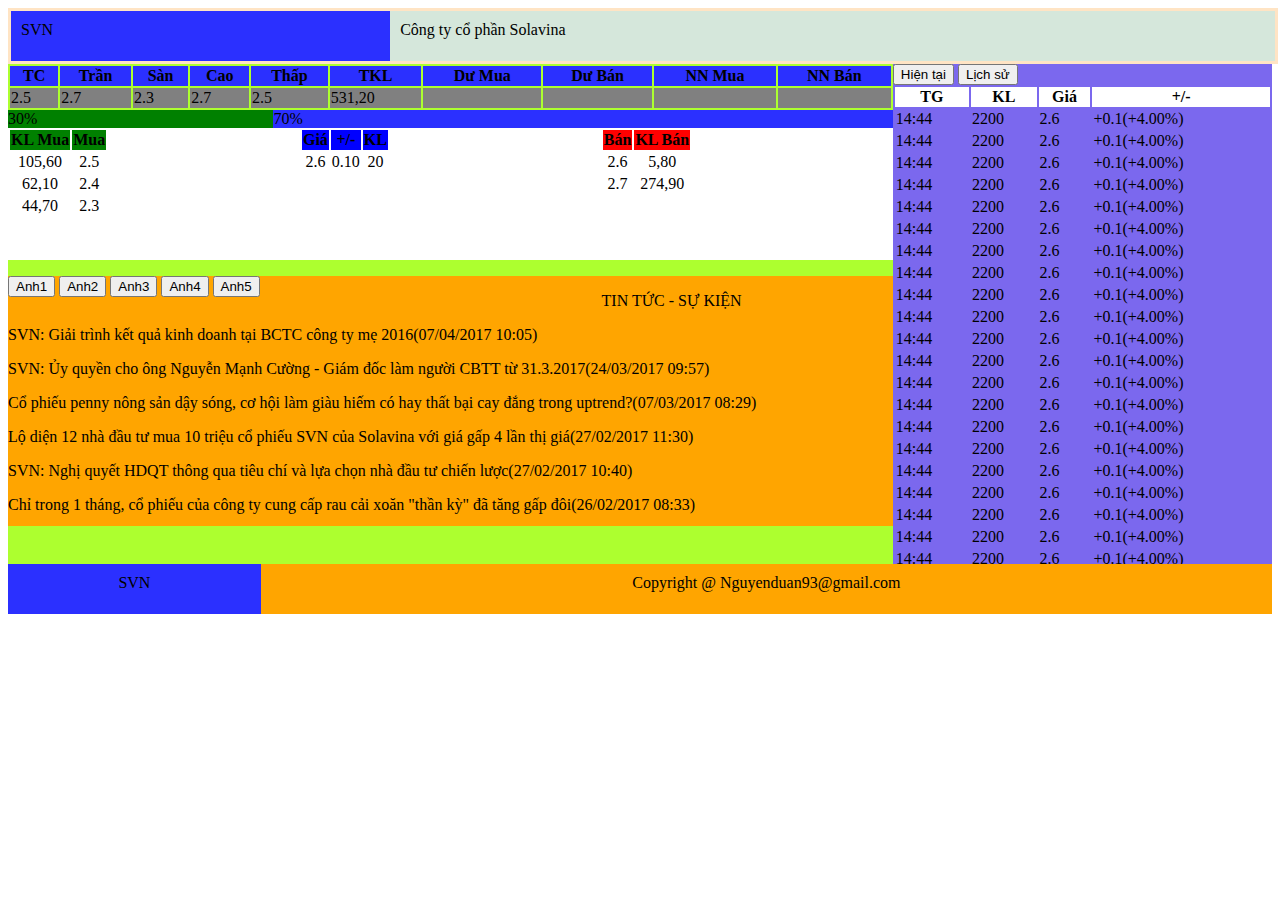
<file: web/WEB-INF/Maytinh/menu/index.html>
<!DOCTYPE html>
<html lang="en">
<head>
    <meta charset="UTF-8">
    <title>Solavina</title>
    <link rel="stylesheet" href="style.css">
</head>
<body>
<div class="main">
    <div class="header">
        <div class="header-left">
            <p class="header-left-left">SVN</p>
        </div>
        <div class="header-right">
            <p class="header-right-right">Công ty cổ phần Solavina</p>
        </div>
    </div>

    <div class="main-content">
        <div class="left">
            <div class="left-left-main1">
                <table class="left-table1">
                    <tr class="left-tr1">
                        <th>TC</th>
                        <th>Trần</th>
                        <th>Sàn</th>
                        <th>Cao</th>
                        <th>Thấp</th>
                        <th>TKL</th>
                        <th>Dư Mua</th>
                        <th>Dư Bán</th>
                        <th>NN Mua</th>
                        <th>NN Bán</th>
                    </tr>
                    <tr class="left-tr2">
                        <td>2.5</td>
                        <td>2.7</td>
                        <td>2.3</td>
                        <td>2.7</td>
                        <td>2.5</td>
                        <td>531,20</td>
                        <td></td>
                        <td></td>
                        <td></td>
                        <td></td>
                    </tr>
                </table>
            </div>
            <div class="left-left-main2">
                <div class="left-left-div1">30%</div>
                <div class="left-left-div2">70%</div>
            </div>
            <div class="left-left-main3">
            <div class="left-left-div3">
                <table>
                    <tr style="background-color:green">
                        <th>KL Mua</th>
                        <th>Mua</th>
                    </tr>
                    <tr>
                        <td>105,60</td>
                        <td>2.5</td>
                    </tr>
                    <tr>
                        <td>62,10</td>
                        <td>2.4</td>
                    </tr>
                    <tr>
                        <td>44,70</td>
                        <td>2.3</td>
                    </tr>
                </table>
            </div>
            <div class="left-left-div4">
                <table>
                    <tr style="background-color:blue">
                        <th>Giá</th>
                        <th>+/-</th>
                        <th>KL</th>
                    </tr>
                    <tr>
                        <td>2.6</td>
                        <td>0.10</td>
                        <td>20</td>
                    </tr>
                </table>
            </div>
            <div class="left-left-div5">
                <table>
                    <tr style="background-color:red">
                        <th>Bán</th>
                        <th>KL Bán</th>
                    </tr>
                    <tr>
                        <td>2.6</td>
                        <td>5,80</td>
                    </tr>
                    <tr>
                        <td>2.7</td>
                        <td>274,90</td>
                    </tr>
                </table>
            </div>
            </div>

            <div class="left-left-main4">
                <div class="tintuc" style="background-color: slategrey">
                    <div class="tintuc-button">
                    <button type="button">Anh1</button>
                    <button type="button">Anh2</button>
                    <button type="button">Anh3</button>
                    <button type="button">Anh4</button>
                    <button type="button">Anh5</button>
                    </div>
                <div class="tintuc-text">
                    <p class="text-center">TIN TỨC - SỰ KIỆN</p>
                </div>
                </div>
                <div class="tintuc-content">
                    <p>SVN: Giải trình kết quả kinh doanh tại BCTC công ty mẹ 2016(07/04/2017 10:05) </p>
                    <p>SVN: Ủy quyền cho ông Nguyễn Mạnh Cường - Giám đốc làm người CBTT từ 31.3.2017(24/03/2017 09:57)</p>
                    <p>Cổ phiếu penny nông sản dậy sóng, cơ hội làm giàu hiếm có hay thất bại cay đắng trong uptrend?(07/03/2017 08:29)</p>
                    <p>Lộ diện 12 nhà đầu tư mua 10 triệu cổ phiếu SVN của Solavina với giá gấp 4 lần thị giá(27/02/2017 11:30)</p>
                    <p>SVN: Nghị quyết HDQT thông qua tiêu chí và lựa chọn nhà đầu tư chiến  lược(27/02/2017 10:40)</p>
                    <p>Chỉ trong 1 tháng, cổ phiếu của công ty cung cấp rau cải xoăn "thần kỳ" đã tăng gấp đôi(26/02/2017 08:33)</p>

                </div>
            </div>
        </div>

        <div class="right" style=" overflow: auto;">
            <form class="form-right">
                <div class="view">
                    <input type="button" value="Hiện tại"/>
                    <input type="button" value="Lịch sử"/>
                </div>
                <div >
                <table class="table-right">
                    <tr style="background-color:white ">
                        <th>TG</th>
                        <th>KL</th>
                        <th>Giá</th>
                        <th>+/-</th>
                    </tr>
                    <tr>
                        <td>14:44</td>
                        <td>2200</td>
                        <td>2.6</td>
                        <td>+0.1(+4.00%)</td>
                    </tr>
                    <tr>
                        <td>14:44</td>
                        <td>2200</td>
                        <td>2.6</td>
                        <td>+0.1(+4.00%)</td>
                    </tr>
                    <tr>
                        <td>14:44</td>
                        <td>2200</td>
                        <td>2.6</td>
                        <td>+0.1(+4.00%)</td>
                    </tr>
                    <tr>
                        <td>14:44</td>
                        <td>2200</td>
                        <td>2.6</td>
                        <td>+0.1(+4.00%)</td>
                    </tr>
                    <tr>
                        <td>14:44</td>
                        <td>2200</td>
                        <td>2.6</td>
                        <td>+0.1(+4.00%)</td>
                    </tr>
                    <tr>
                        <td>14:44</td>
                        <td>2200</td>
                        <td>2.6</td>
                        <td>+0.1(+4.00%)</td>
                    </tr>
                    <tr>
                        <td>14:44</td>
                        <td>2200</td>
                        <td>2.6</td>
                        <td>+0.1(+4.00%)</td>
                    </tr>
                    <tr>
                        <td>14:44</td>
                        <td>2200</td>
                        <td>2.6</td>
                        <td>+0.1(+4.00%)</td>
                    </tr>
                    <tr>
                        <td>14:44</td>
                        <td>2200</td>
                        <td>2.6</td>
                        <td>+0.1(+4.00%)</td>
                    </tr>
                    <tr>
                        <td>14:44</td>
                        <td>2200</td>
                        <td>2.6</td>
                        <td>+0.1(+4.00%)</td>
                    </tr>
                    <tr>
                        <td>14:44</td>
                        <td>2200</td>
                        <td>2.6</td>
                        <td>+0.1(+4.00%)</td>
                    </tr>
                    <tr>
                        <td>14:44</td>
                        <td>2200</td>
                        <td>2.6</td>
                        <td>+0.1(+4.00%)</td>
                    </tr>
                    <tr>
                        <td>14:44</td>
                        <td>2200</td>
                        <td>2.6</td>
                        <td>+0.1(+4.00%)</td>
                    </tr>
                    <tr>
                        <td>14:44</td>
                        <td>2200</td>
                        <td>2.6</td>
                        <td>+0.1(+4.00%)</td>
                    </tr>
                    <tr>
                        <td>14:44</td>
                        <td>2200</td>
                        <td>2.6</td>
                        <td>+0.1(+4.00%)</td>
                    </tr>
                    <tr>
                        <td>14:44</td>
                        <td>2200</td>
                        <td>2.6</td>
                        <td>+0.1(+4.00%)</td>
                    </tr>
                    <tr>
                        <td>14:44</td>
                        <td>2200</td>
                        <td>2.6</td>
                        <td>+0.1(+4.00%)</td>
                    </tr>
                    <tr>
                        <td>14:44</td>
                        <td>2200</td>
                        <td>2.6</td>
                        <td>+0.1(+4.00%)</td>
                    </tr>
                    <tr>
                        <td>14:44</td>
                        <td>2200</td>
                        <td>2.6</td>
                        <td>+0.1(+4.00%)</td>
                    </tr>
                    <tr>
                        <td>14:44</td>
                        <td>2200</td>
                        <td>2.6</td>
                        <td>+0.1(+4.00%)</td>
                    </tr>
                    <tr>
                        <td>14:44</td>
                        <td>2200</td>
                        <td>2.6</td>
                        <td>+0.1(+4.00%)</td>
                    </tr>
                    <tr>
                        <td>14:44</td>
                        <td>2200</td>
                        <td>2.6</td>
                        <td>+0.1(+4.00%)</td>
                    </tr>
                    <tr>
                        <td>14:44</td>
                        <td>2200</td>
                        <td>2.6</td>
                        <td>+0.1(+4.00%)</td>
                    </tr>
                    <tr>
                        <td>14:44</td>
                        <td>2200</td>
                        <td>2.6</td>
                        <td>+0.1(+4.00%)</td>
                    </tr>
                    <tr>
                        <td>14:44</td>
                        <td>2200</td>
                        <td>2.6</td>
                        <td>+0.1(+4.00%)</td>
                    </tr>
                    <tr>
                        <td>14:44</td>
                        <td>2200</td>
                        <td>2.6</td>
                        <td>+0.1(+4.00%)</td>
                    </tr>
                    <tr>
                        <td>14:44</td>
                        <td>2200</td>
                        <td>2.6</td>
                        <td>+0.1(+4.00%)</td>
                    </tr>
                    <tr>
                        <td>14:44</td>
                        <td>2200</td>
                        <td>2.6</td>
                        <td>+0.1(+4.00%)</td>
                    </tr>
                    <tr>
                        <td>14:44</td>
                        <td>2200</td>
                        <td>2.6</td>
                        <td>+0.1(+4.00%)</td>
                    </tr>
                    <tr>
                        <td>14:44</td>
                        <td>2200</td>
                        <td>2.6</td>
                        <td>+0.1(+4.00%)</td>
                    </tr>
                    <tr>
                        <td>14:44</td>
                        <td>2200</td>
                        <td>2.6</td>
                        <td>+0.1(+4.00%)</td>
                    </tr>
                    <tr>
                        <td>14:44</td>
                        <td>2200</td>
                        <td>2.6</td>
                        <td>+0.1(+4.00%)</td>
                    </tr>
                    <tr>
                        <td>14:44</td>
                        <td>2200</td>
                        <td>2.6</td>
                        <td>+0.1(+4.00%)</td>
                    </tr>
                    <tr>
                        <td>14:44</td>
                        <td>2200</td>
                        <td>2.6</td>
                        <td>+0.1(+4.00%)</td>
                    </tr>
                    <tr>
                        <td>14:44</td>
                        <td>2200</td>
                        <td>2.6</td>
                        <td>+0.1(+4.00%)</td>
                    </tr>

                </table>
                </div>
            </form>
        </div>
    </div>

    <div class="footer">
        <div class="footer-left">
            <p class="footer-left-left">SVN</p>
        </div>
        <div class="footer-right">
            <p class="footer-right-right">Copyright @ Nguyenduan93@gmail.com</p>
        </div>
    </div>
</div>
</body>
</html>
</file>
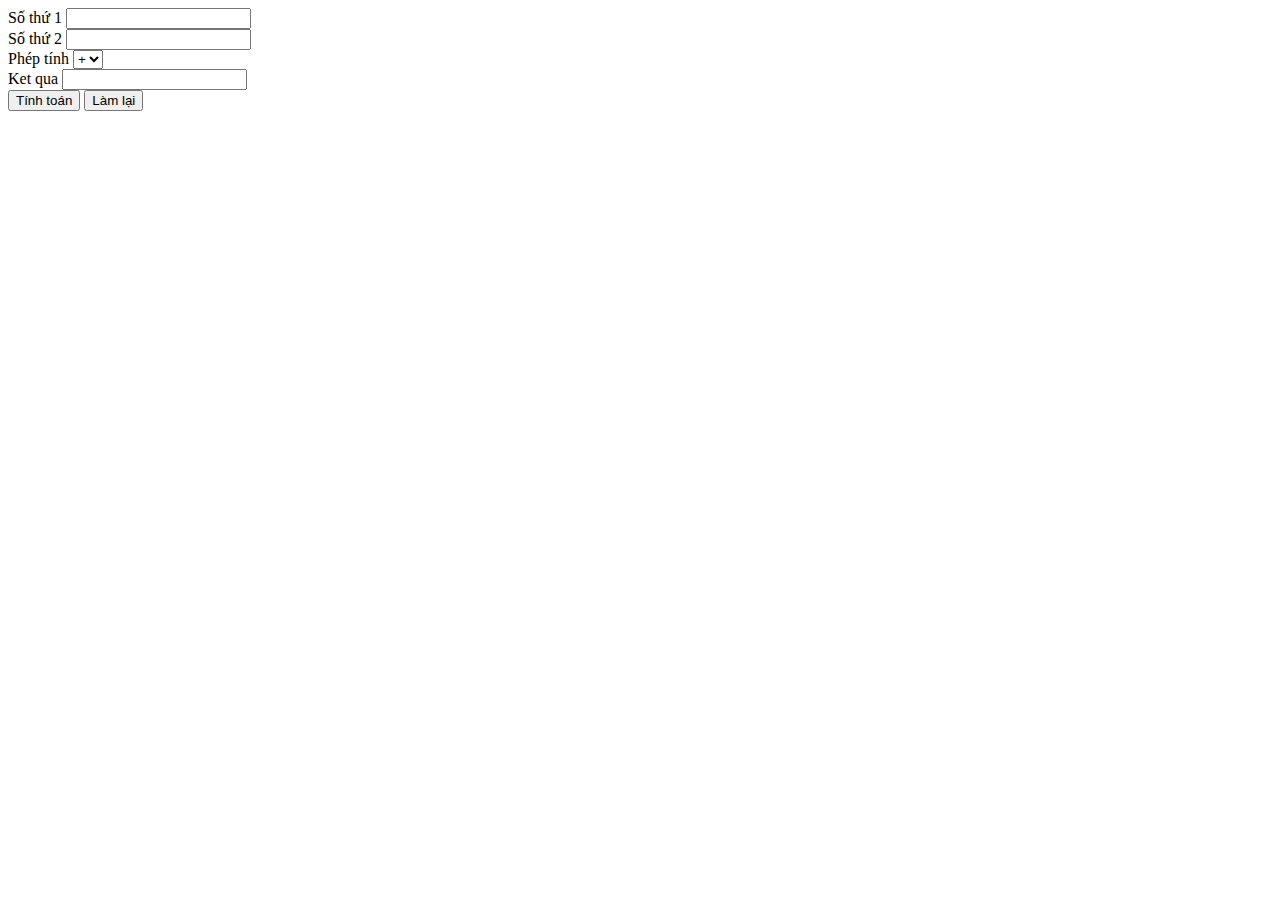
<file: web/WEB-INF/Maytinh/form.html>
<!DOCTYPE html>
<html lang="en">
<head>
    <meta charset="UTF-8">
    <title>Phép tính</title>
    <script src="Tinhtoan.js"></script>

</head>
<body>
<label>Số thứ 1</label>
<input type="text" id="number1">
<br>
<label>Số thứ 2</label>
<input type="text" id="number2">
<br>
<label>Phép tính</label>
<select id="bieuthuc">
    <option value="+">+</option>
    <option value="-">-</option>
    <option value="*">*</option>
    <option value="/">/</option>
</select>
<br>
<label>Ket qua</label>
<input type="text" id="result">
<br>
<button type="button" onclick="myFunction()">Tính toán</button>
<button type="button" onclick="reset()">Làm lại</button>

</body>
</html>
</file>
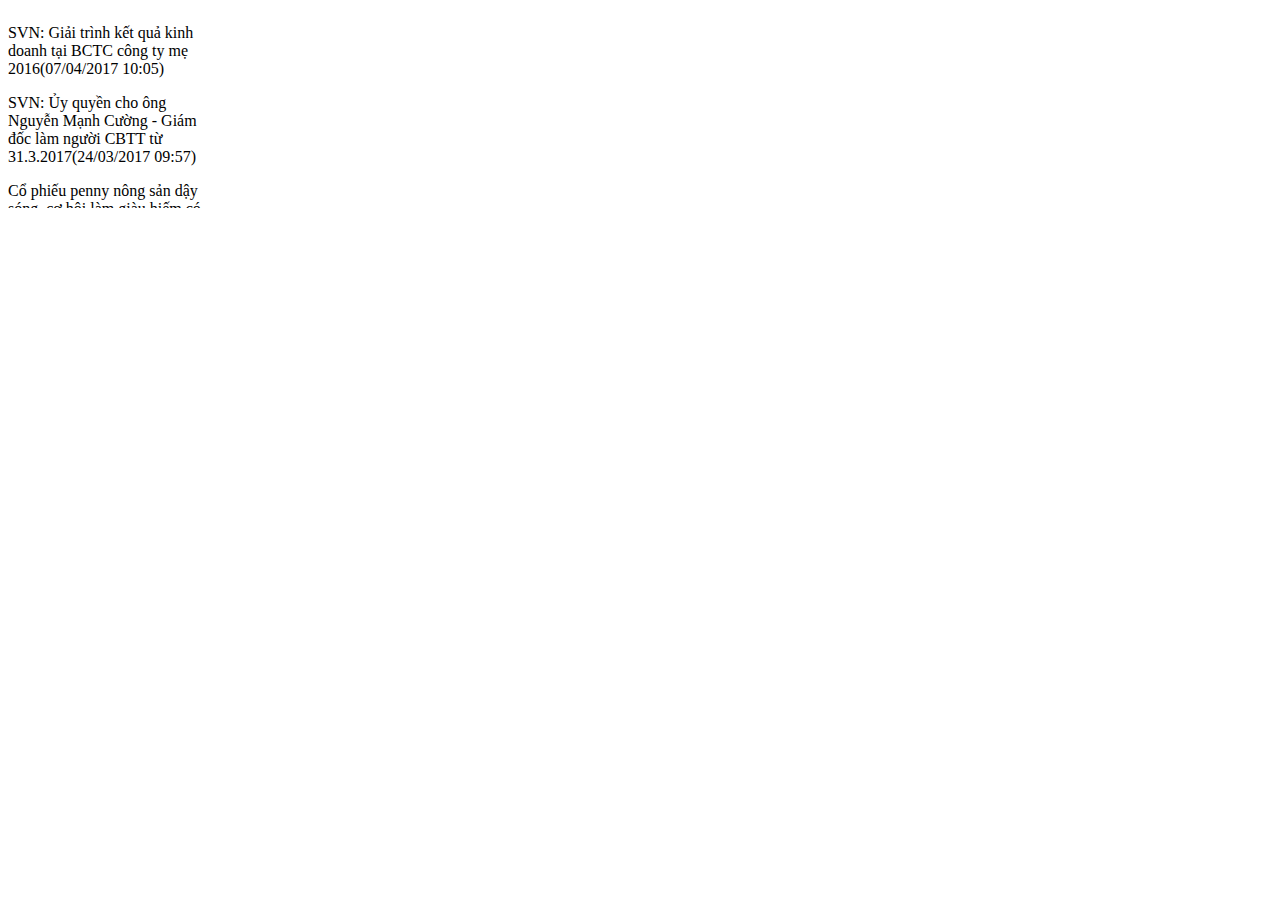
<file: web/WEB-INF/Maytinh/scroll.html>
<!DOCTYPE html>
<html lang="en">
<head>
    <meta charset="UTF-8">
    <title>Title</title>
    <style>
        div{
            overflow: scroll;
            height: 200px;
            width: 200px;
        }
    </style>
</head>
<body>
<div>
    <p>SVN: Giải trình kết quả kinh doanh tại BCTC công ty mẹ 2016(07/04/2017 10:05) </p>
    <p>SVN: Ủy quyền cho ông Nguyễn Mạnh Cường - Giám đốc làm người CBTT từ 31.3.2017(24/03/2017 09:57)</p>
    <p>Cổ phiếu penny nông sản dậy sóng, cơ hội làm giàu hiếm có hay thất bại cay đắng trong uptrend?(07/03/2017 08:29)</p>
    <p>Lộ diện 12 nhà đầu tư mua 10 triệu cổ phiếu SVN của Solavina với giá gấp 4 lần thị giá(27/02/2017 11:30)</p>
    <p>SVN: Nghị quyết HDQT thông qua tiêu chí và lựa chọn nhà đầu tư chiến  lược(27/02/2017 10:40)</p>
    <p>Chỉ trong 1 tháng, cổ phiếu của công ty cung cấp rau cải xoăn "thần kỳ" đã tăng gấp đôi(26/02/2017 08:33)</p>
</div>
</body>
</html>
</file>
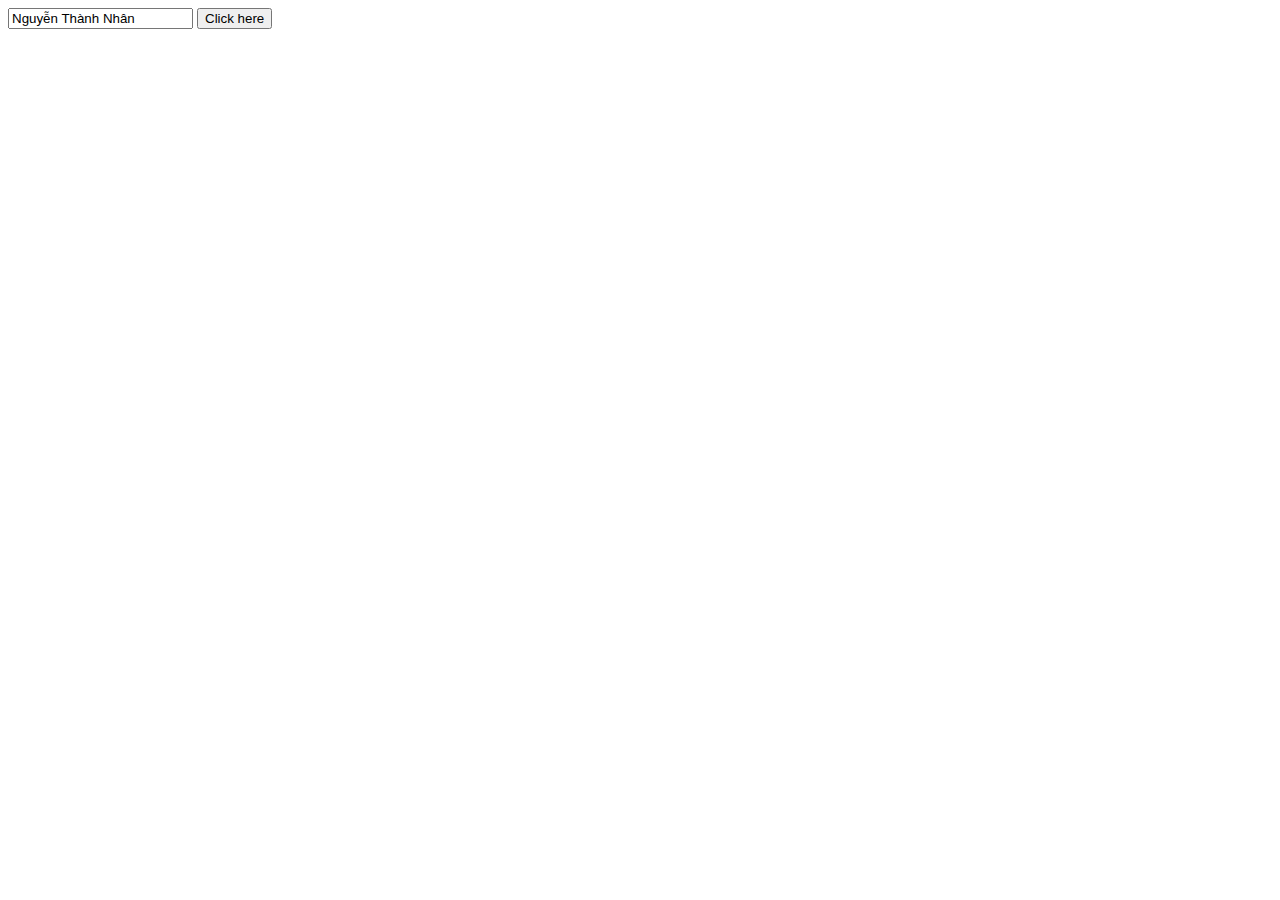
<file: web/WEB-INF/Maytinh/menu/tinh_jquery.html>
<!DOCTYPE html>
<html>
    <head>
        <script src="http://ajax.aspnetcdn.com/ajax/jQuery/jquery-1.12.0.min.js"></script>
    </head>
    <body>

        <input type="text" name="hoten" value="Nguyễn Thành Nhân">

        <button type="button">Click here</button>

        <script>
            $(document).ready(function(){
                $("button").click(function(){
                    var a = $("input[name='hoten']").val();
                    alert(a);
                });
            });
        </script>

    </body>
</html>
</file>
<file: web/WEB-INF/Maytinh/menu/style.css>
.header {
    padding: 3px;
    background: bisque;
    width: 100%;
    height: 50px;
}
 .header-left {
    background-color: #2b30ff;
    width: 30%;
    float: left;
    height: 50px;
}
 .header-right {
    width: 70%;
    background-color: rgba(148, 238, 255, 0.39);
    float: left;
    height: 50px;
}
p.header-left-left{
    margin: 10px;
}
p.header-right-right{
    margin: 10px;
}
.footer{
    background: aqua;
    width: 100%;
    height: 50px;
    clear: left;
}
.footer-left{
    background-color: #2b30ff;
    width: 20%;
    float: left;
    height: 50px;
}
.footer-right{
    width: 80%;
    background-color: orange;
    float: left;
    height: 50px;
}
p.footer-left-left{
    text-align: center;
    margin: 10px;
}
p.footer-right-right{
    text-align: center;
    margin: 10px;
}
.main-content .left{
    float: left;
    width: 70%;
    height: 500px;
    background: greenyellow;
}
 .main-content .right{
    float: left;
    width: 30%;
    height: 500px;
    background: mediumslateblue;
}
.table-right{
    width: 100%;
    border: 1px #ff0f26;
}
.left-left-div1{
    background-color: green;
    width: 30%;
    float: left;
}
.left-left-div2{
    background-color: #2b30ff;
    width:70%;
    float: left;
}
.left-table1{
    width: 100%;
}
.left-tr1{
    background-color: #2b30ff;
}
.left-tr2{
    background-color: grey;
}
.left-left-main3{
     width: 100%;
     height: 30%;
    background-color: white;
 }
.left-left-main4{
    width: 100%;
    height: 50%;
    background-color: orange;
}
.left-left-div3{
     float: left;
     width: 33%;
    text-align: center;
 }
.left-left-div4{
    float: left;
    width: 34%;
    text-align: center;
}
.left-left-div5{
    float: left;
    width: 33%;
    text-align: center;
}
.tintuc{
    width: 100%;
}
.tintuc-button{
    width: 50%;
    float: left;
}
.tintuc-text{
    width: 50%;
    float: left;
}
.text-center{
    text-align: center;
    clear: left;
}
</file>
